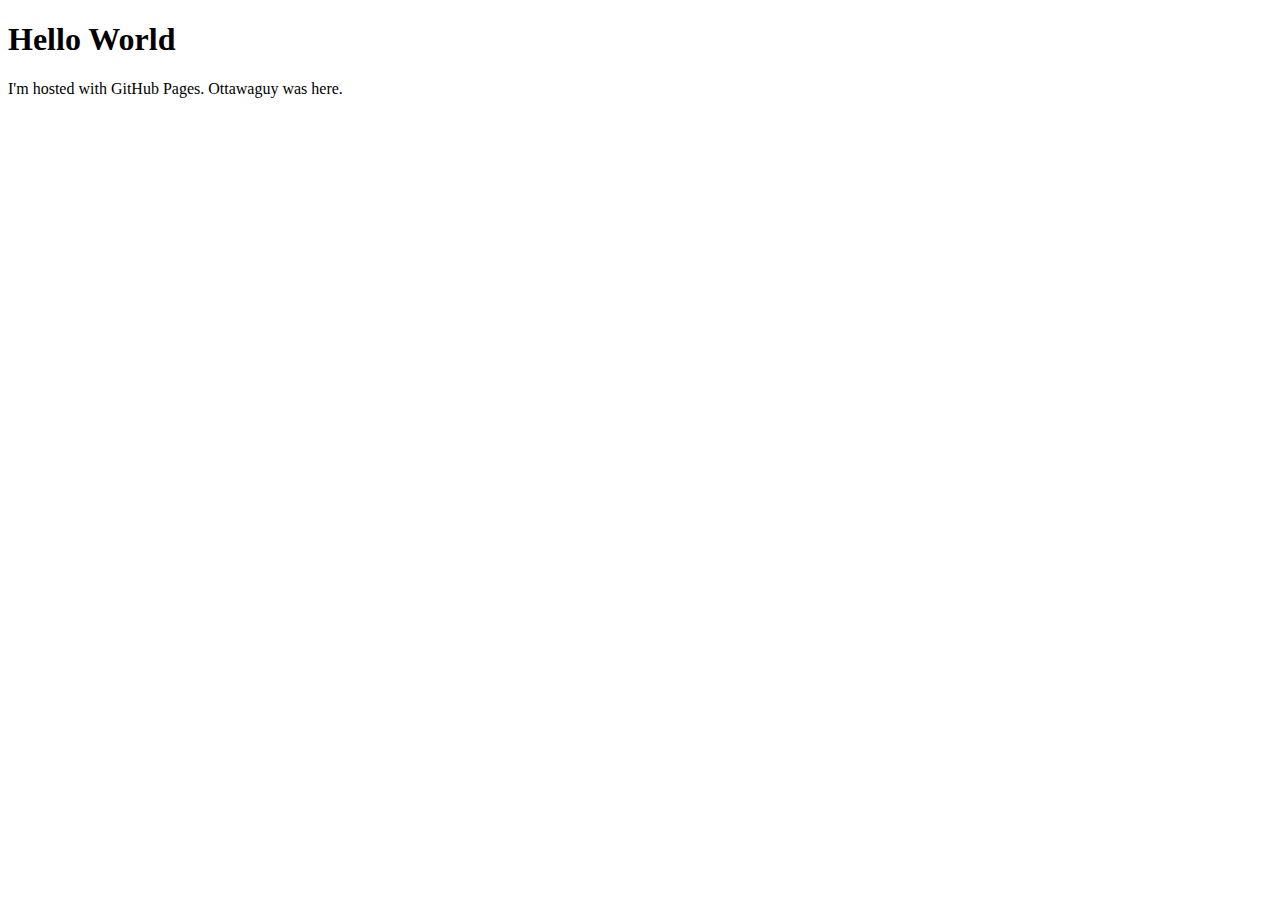
<file: index.html>
<!DOCTYPE html>
<html>
  <meta name="robots" content="noindex,nofollow" />
<body>
<h1>Hello World</h1>
<p>I'm hosted with GitHub Pages. Ottawaguy was here.</p> <iframe title="Sample Report Demo" width="1140" height="541.25" src="https://playground.powerbi.com/sampleReportEmbed" frameborder="0" allowFullScreen="true"></iframe>
</body>
</html>
</file>
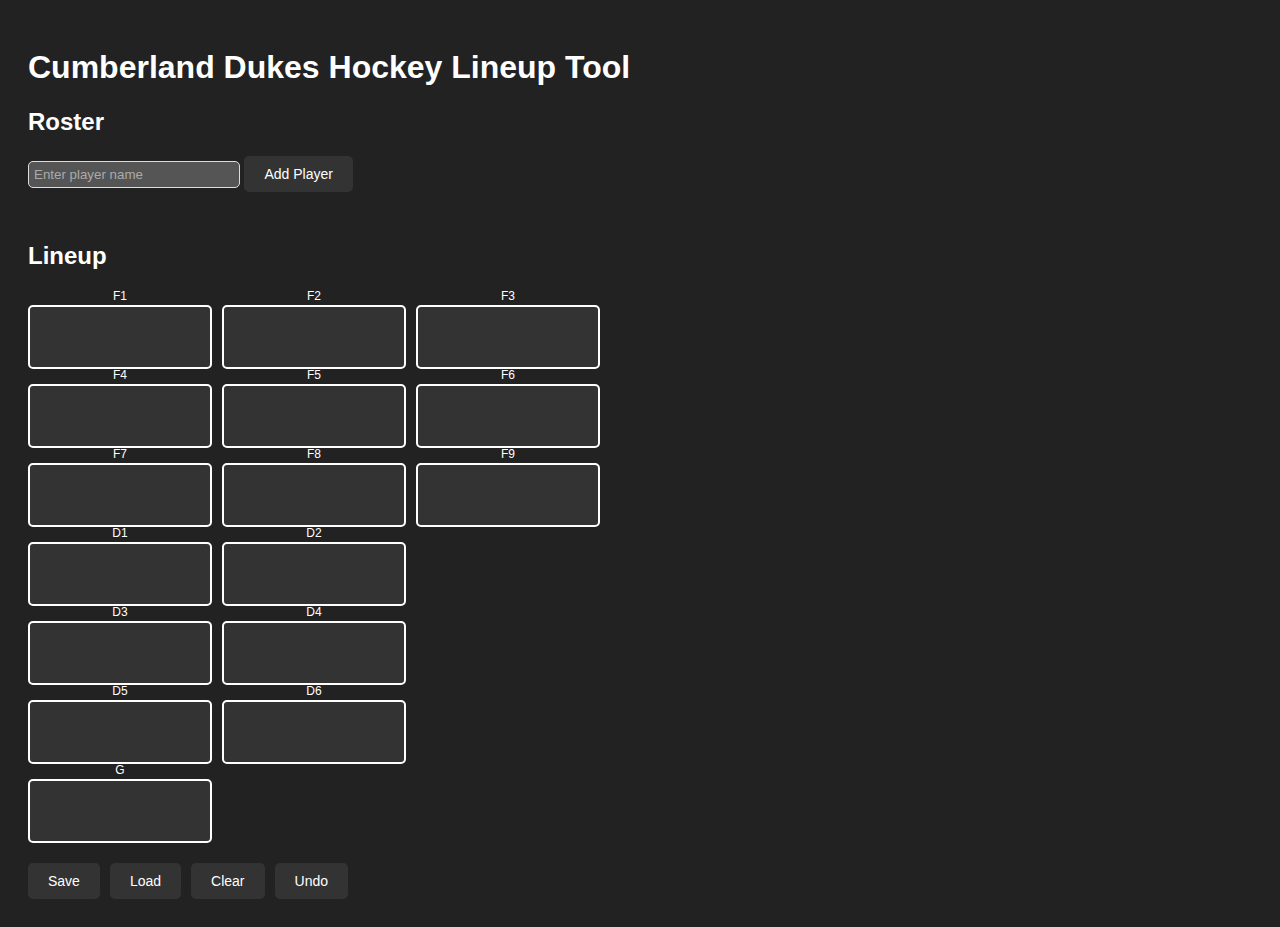
<file: lineup.html>
<!DOCTYPE html>
<html lang="en">
<head>
  <meta charset="UTF-8">
  <meta name="viewport" content="width=device-width, initial-scale=1.0">
  <title>Hockey Lineup Tool</title>
  <style>
    body {
      font-family: Arial, sans-serif;
      background-color: #222;
      color: white;
      padding: 20px;
    }

    h1, h2 {
      text-align: left;
    }

    .roster-container {
      margin-bottom: 20px;
    }

    .roster {
      display: flex;
      flex-wrap: wrap;
      gap: 10px;
      margin-top: 10px;
    }

    .lineup-container {
      display: flex;
      flex-direction: column;
      gap: 15px;
      width: 100%;
    }

    .line {
      display: flex;
      gap: 10px;
      justify-content: flex-start;
    }

    .position {
      width: 180px;
      height: 60px;
      border: 2px solid #fff;
      background-color: #333;
      position: relative;
      display: flex;
      justify-content: center;
      align-items: center;
      font-size: 14px;
      border-radius: 5px;
    }

    .position.filled {
      background-color: #555;
    }

    .position-label {
      position: absolute;
      top: -18px;
      font-size: 12px;
      text-align: center;
      width: 100%;
    }

    .player-button {
      display: flex;
      align-items: center;
      justify-content: space-between;
      background-color: green;
      padding: 5px 10px;
      font-size: 14px;
      border: none;
      border-radius: 5px;
      cursor: pointer;
      text-align: center;
      color: white;
      position: relative;
      min-width: 100px;
    }

    .player-button.blue {
      background-color: blue;
    }

    .delete-button {
      background-color: red;
      color: white;
      border: none;
      border-radius: 50%;
      width: 20px;
      height: 20px;
      font-size: 12px;
      display: flex;
      align-items: center;
      justify-content: center;
      cursor: pointer;
      position: absolute;
      right: -25px; /* Prevents overlap */
    }

    #buttons {
      display: flex;
      gap: 10px;
      margin-top: 20px;
    }

    button {
      padding: 10px 20px;
      background-color: #333;
      color: white;
      border: none;
      border-radius: 5px;
      cursor: pointer;
      font-size: 14px;
    }

    button:hover {
      background-color: #555;
    }

    input[type="text"] {
      padding: 5px;
      width: 200px;
      border-radius: 5px;
      border: 1px solid #ddd;
      background-color: #555;
      color: white;
    }

    input[type="text"]:focus {
      outline: none;
      border-color: #fff;
    }

    input[type="text"]::placeholder {
      color: #aaa;
    }
  </style>
</head>
<body>

  <h1>Cumberland Dukes Hockey Lineup Tool</h1>

  <!-- Roster Section -->
  <div class="roster-container">
    <h2>Roster</h2>
    <form id="addPlayerForm">
      <input type="text" id="playerName" placeholder="Enter player name" required>
      <button type="submit">Add Player</button>
    </form>
    <div id="roster" class="roster"></div>
  </div>

  <!-- Lineup Section -->
  <div class="lineup-container">
    <h2>Lineup</h2>
    <!-- Forward Lines -->
    <div class="line">
      <div id="F1" class="position"><div class="position-label">F1</div></div>
      <div id="F2" class="position"><div class="position-label">F2</div></div>
      <div id="F3" class="position"><div class="position-label">F3</div></div>
    </div>
    <div class="line">
      <div id="F4" class="position"><div class="position-label">F4</div></div>
      <div id="F5" class="position"><div class="position-label">F5</div></div>
      <div id="F6" class="position"><div class="position-label">F6</div></div>
    </div>
    <div class="line">
      <div id="F7" class="position"><div class="position-label">F7</div></div>
      <div id="F8" class="position"><div class="position-label">F8</div></div>
      <div id="F9" class="position"><div class="position-label">F9</div></div>
    </div>

    <!-- Defense Lines -->
    <div class="line">
      <div id="D1" class="position"><div class="position-label">D1</div></div>
      <div id="D2" class="position"><div class="position-label">D2</div></div>
    </div>
    <div class="line">
      <div id="D3" class="position"><div class="position-label">D3</div></div>
      <div id="D4" class="position"><div class="position-label">D4</div></div>
    </div>
    <div class="line">
      <div id="D5" class="position"><div class="position-label">D5</div></div>
      <div id="D6" class="position"><div class="position-label">D6</div></div>
    </div>

    <!-- Goalie -->
    <div class="line">
      <div id="G" class="position"><div class="position-label">G</div></div>
    </div>
  </div>

  <!-- Buttons -->
  <div id="buttons">
    <button id="saveLineup">Save</button>
    <button id="loadLineup">Load</button>
    <button id="clearLineup">Clear</button>
    <button id="undoAction">Undo</button>
  </div>

  <script>
    const roster = document.getElementById("roster");
    const lineupSpots = document.querySelectorAll(".position");

    function enableDragAndDrop(playerElement) {
      playerElement.setAttribute("draggable", true);
      playerElement.addEventListener("dragstart", (e) => {
        e.dataTransfer.setData("text/plain", playerElement.id);
      });
    }

    function deletePlayerFromRoster(playerId) {
      const playerElement = document.getElementById(playerId);
      if (playerElement) playerElement.remove();

      lineupSpots.forEach(spot => {
        if (spot.querySelector(`#${playerId}`)) {
          spot.classList.remove("filled");
          spot.textContent = "";
          const label = document.createElement("div");
          label.className = "position-label";
          label.textContent = spot.id;
          spot.appendChild(label);
        }
      });
    }

    function deletePlayerFromLineup(spot) {
      const playerElement = spot.querySelector(".player-button");
      if (playerElement) {
        spot.classList.remove("filled");
        spot.textContent = "";
        const label = document.createElement("div");
        label.className = "position-label";
        label.textContent = spot.id;
        spot.appendChild(label);
      }
    }

    function addPlayerToRoster(playerName) {
      const playerId = playerName.replace(/\s+/g, "_");
      if (document.getElementById(playerId)) {
        alert("Player already in roster.");
        return;
      }
      const playerButton = document.createElement("div");
      playerButton.id = playerId;
      playerButton.className = "player-button";
      playerButton.innerHTML = `
        ${playerName}
        <button class="delete-button" onclick="deletePlayerFromRoster('${playerId}')">X</button>`;
      roster.appendChild(playerButton);
      enableDragAndDrop(playerButton);
    }

    lineupSpots.forEach(spot => {
      spot.addEventListener("dragover", (e) => e.preventDefault());
      spot.addEventListener("drop", (e) => {
        e.preventDefault();
        const playerId = e.dataTransfer.getData("text/plain");
        const playerButton = document.getElementById(playerId);
        if (!spot.classList.contains("filled")) {
          spot.textContent = "";
          const newPlayerButton = playerButton.cloneNode(true);
          newPlayerButton.querySelector(".delete-button").onclick = () => deletePlayerFromLineup(spot);
          spot.appendChild(newPlayerButton);
          spot.classList.add("filled");
          document.getElementById(playerId).classList.add("blue");
        }
      });
    });

    document.getElementById("addPlayerForm").addEventListener("submit", (e) => {
      e.preventDefault();
      const playerName = document.getElementById("playerName").value.trim();
      if (playerName) addPlayerToRoster(playerName);
      document.getElementById("playerName").value = "";
    });
  </script>
</body>
</html>
</file>
